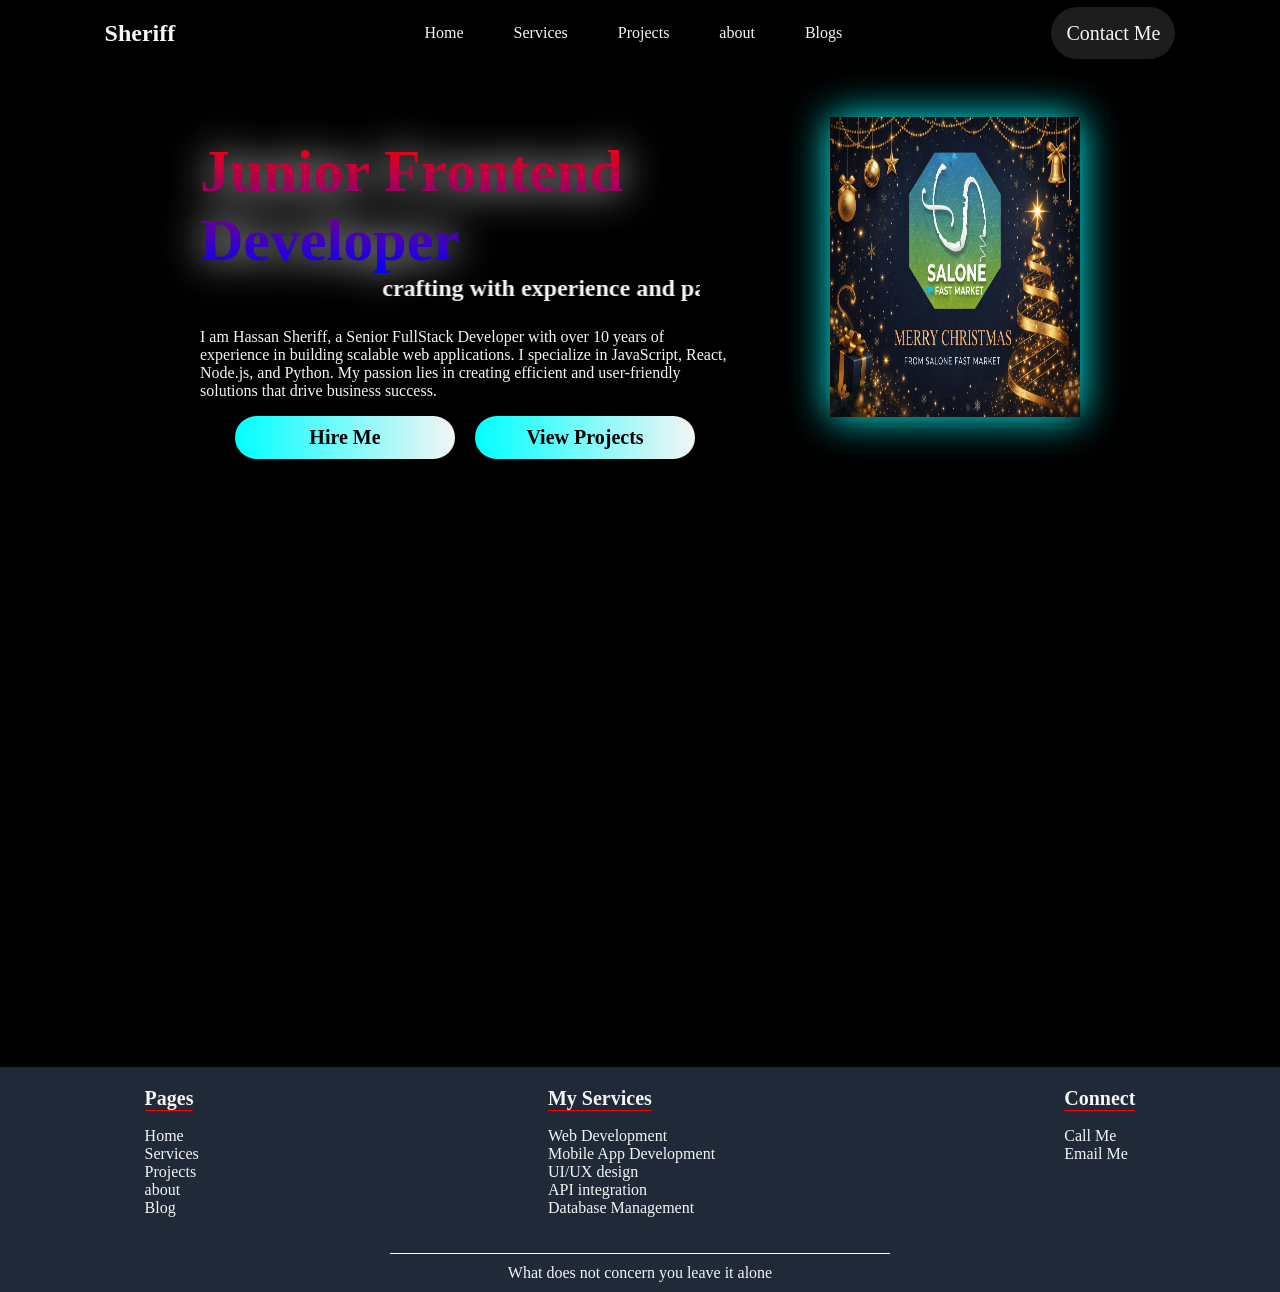
<file: bootcamp portfolio project/index.html>
<!DOCTYPE html>
<html lang="en">
<head>
    <meta charset="UTF-8">
    <meta name="viewport" content="width=device-width, initial-scale=1.0">
    <title>My Portfolio</title>
    <link rel="stylesheet" href="css/design.css">
</head>
<body>
    <header>
        <div class="portfolio-name">
            <h2>Sheriff</h2>
        </div>

        <nav>
            <ul>
                <li><a href="index.html">Home</a></li>
                <li><a href="service.html">Services</a></li>
                <li><a href="project.html">Projects</a></li>
                <li><a href="about.html">about</a></li>
                <li><a href="blog.html">Blogs</a></li>
            </ul>
        </nav>

        <div class="contact-me">
            <a href="contact.html">Contact Me</a>
        </div>

    </header>

    <main>
        <section class="hero-section">
            <div class="hero-text">
                <h1 class="hero-title">
                    <span class="title">Junior Frontend Developer</span> 
                    <marquee scrollamount="20" width="500px" behavior="scroll" direction="left">
                        crafting with experience and passion
                    </marquee>
                </h1>

                <p class="hero-text-description">
                    I am Hassan Sheriff, a Senior FullStack Developer with over 10 years of experience in building scalable web applications. I specialize in JavaScript, React, Node.js, and Python. My passion lies in creating efficient and user-friendly solutions that drive business success.
                </p>

                <div class="hero-button">
                    <a href="contact.html">Hire Me</a>
                    <a href="project.html">View Projects</a>
                </div>

            </div>

            <div class="hero-image">
                <img src="css/hero.png" alt="hero image">
            </div>

            
        </section>
    </main>

    <footer>
        <div class="footer-content">
            <div class="footer-columns">
                <h4>Pages</h4>
                <ul>
                    <li><a href="index.html">Home</a></li>
                    <li><a href="services.html">Services</a></li>
                    <li><a href="projects.html">Projects</a></li>
                    <li><a href="about.html">about</a></li>
                    <li><a href="blog.html">Blog</a></li>
                </ul>
            </div>

            <div class="footer-columns">
                <h4>My Services</h4>
                <ul>
                    <li><a href="">Web Development</a></li>
                    <li><a href="">Mobile App Development</a></li>
                    <li><a href="">UI/UX design</a></li>
                    <li><a href="">API integration</a></li>
                    <li><a href="">Database Management</a></li>
                </ul>
            </div>

            <div class="footer-columns">
                <h4>Connect</h4>
                <ul>
                    <li><a href="tel:+23288000000">Call Me</a></li>
                    <li><a href="mailto:hassansheriffhs@gmail.com">Email Me</a></li>
                </ul>
            </div>
        </div>

        <div class="footer-bottom">
            <p>What does not concern you leave it alone</p>
        </div>
    </footer>


</body>
</html>
</file>
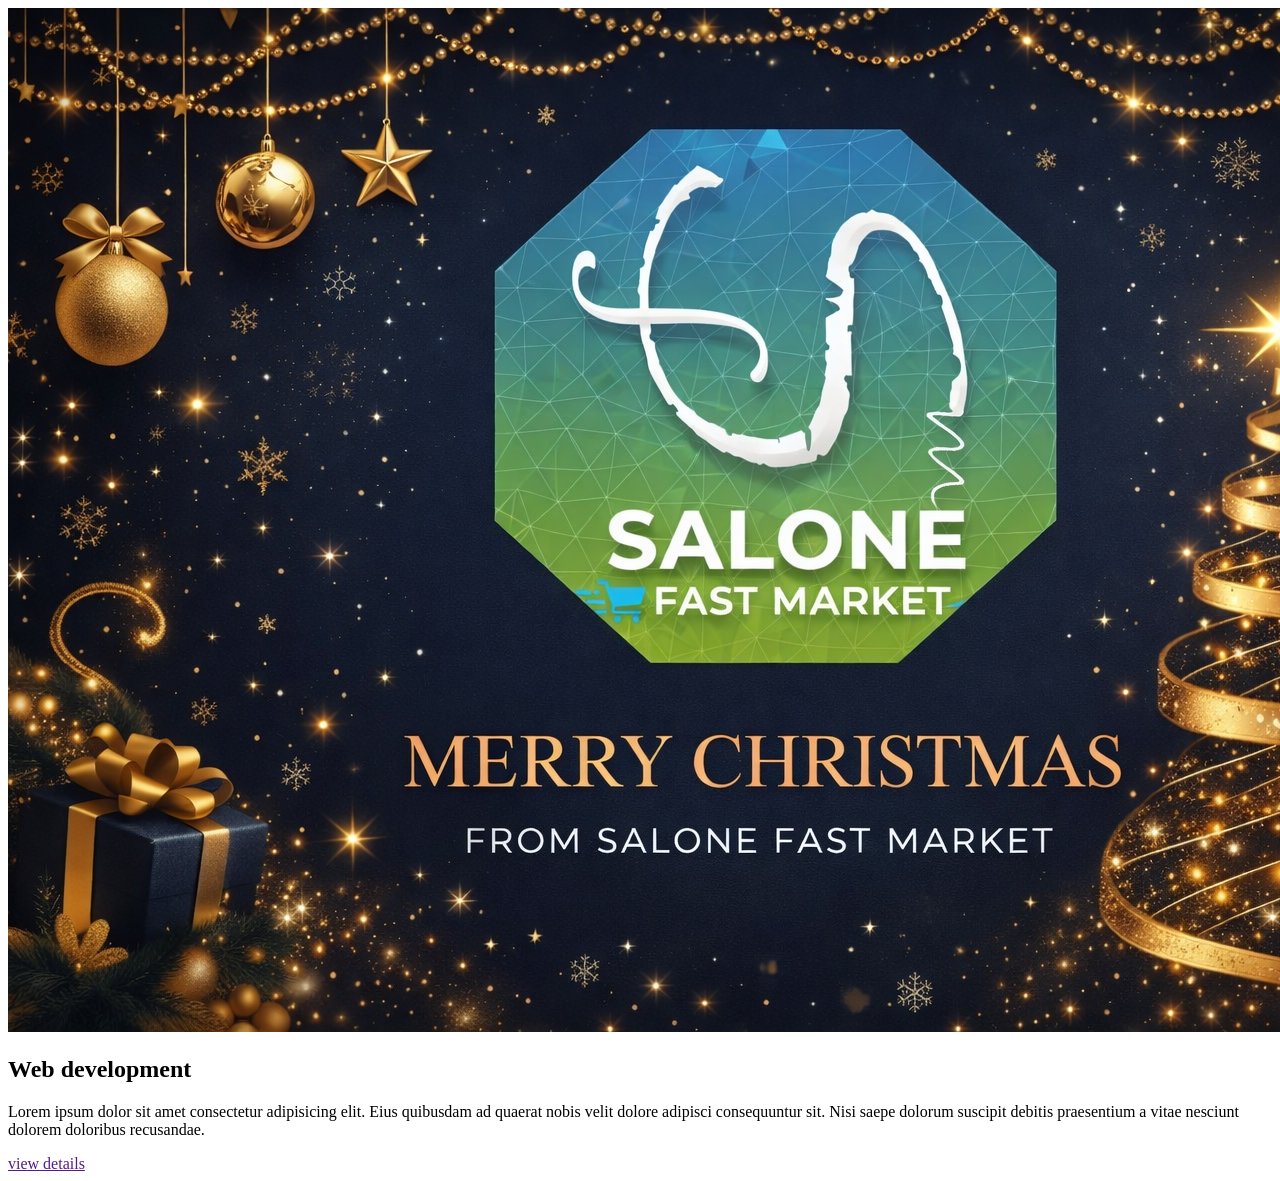
<file: bootcamp portfolio project/project.html>
<!DOCTYPE html>
<html lang="en">

<head>
    <meta charset="UTF-8">
    <meta name="viewport" content="width=device-width, initial-scale=1.0">
    <title>Document</title>
</head>

<body>
    <div class="project-card">
        <img src="css/hero.png" alt="hero image">
        <div class="card-content">
            <h2>Web development</h2>

            <p>Lorem ipsum dolor sit amet consectetur adipisicing elit. Eius quibusdam ad quaerat nobis velit dolore
                adipisci consequuntur sit. Nisi saepe dolorum suscipit debitis praesentium a vitae nesciunt dolorem
                doloribus recusandae.</p>

            <div class="details">
                <a href="">view details</a>
            </div>

        </div>

    </div>
</body>

</html>
</file>
<file: bootcamp portfolio project/css/design.css>
body {
    background-color: black;
    color: whitesmoke;
    margin: 0;
    padding: 0;
}

.portfolio-name h2 {
    color: whitesmoke;
}

header {
    display: flex;
    justify-content: space-around;
    align-items: center;
}

nav ul {
    display: flex;
    gap: 50px;
    list-style: none;
}

a{
    text-decoration: none;
    color: whitesmoke;
}

.contact-me a{
    background-color: rgb(30, 29, 30);
    padding: 15px;
    font-size: 20px;
    border-radius: 50px;
}

.hero-section {
    height: 100vh;
    display: flex;
    justify-content: space-around;
    padding: 50px 200px;
    gap: 100px;
}

.hero-image img{
    width: 250px;
    height: 300px;
    filter: drop-shadow(0 0 20px aqua);
}

.hero-button{
    display: flex;
    justify-content: center;
    gap: 20px;
}

.hero-button a{
    padding: 10px;
    font-size: 20px;
    background: linear-gradient(90deg, cyan, whitesmoke );
    border-radius: 30px;
    color: black;
    font-weight: bold;
    width: 200px;
    text-align: center;

}

.title {
    display: block;
    color: blue;
    font-size: 60px;
    background: linear-gradient(red, blue);
    color: transparent;
    background-clip: text;
    filter: drop-shadow(0 0 20px whitesmoke);
}

.footer-content {
    display: flex;
    justify-content: space-around;
    gap: 100px;
    padding: 20px;
}

.footer-columns{
    display: flex;
    flex-direction: column;
    align-items: start;

}

.footer-columns ul {
    list-style: none;
    padding: 0;
}

.footer-columns ul li a {
    color: whitesmoke;
}

footer{
    background-color: #1f2937;
    width: 100%;
}

.footer-columns h4{
    border-bottom: solid 0.4px red;
    font-size: 20px;
    margin: 0;
}

.footer-bottom {
    margin: auto auto;
    text-align: center;

    width: 500px;
}

.footer-bottom p{
    padding: 10px;
    margin: 0;
    text-align: center;
    border-top: solid 0.5px white;
}
</file>
